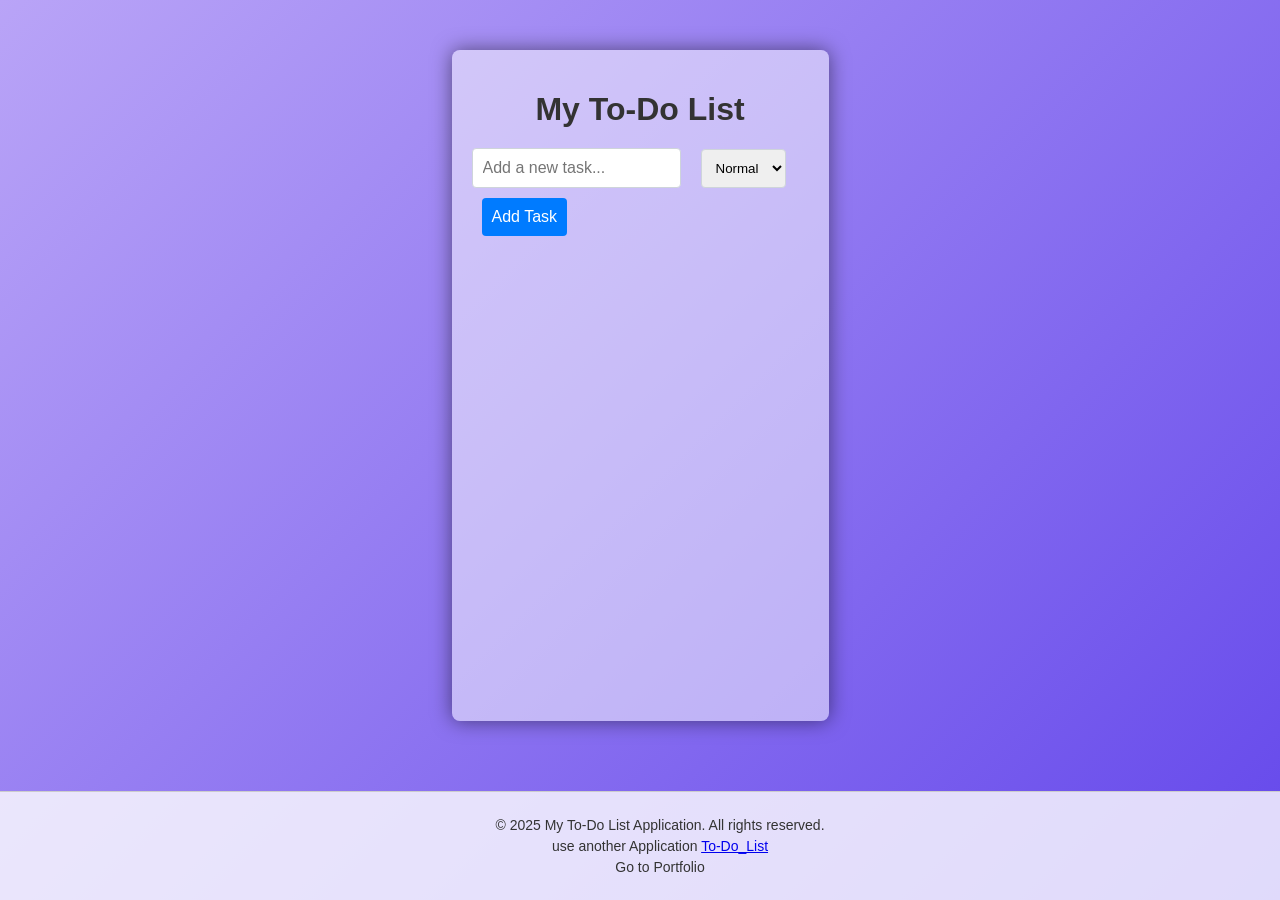
<file: index.html>
<!DOCTYPE html>
<html lang="en">
<head>
    <meta charset="UTF-8">
    <meta name="viewport" content="width=device-width, initial-scale=1.0">
    <title>To-Do List</title>
    <link rel="stylesheet" href="styles.css">
</head>
<body>
    <div class="container">
        <h1>My To-Do List</h1>
        <div class="input-group">
            <input type="text" id="taskInput" placeholder="Add a new task...">
            <select id="taskPriority">
                <option value="normal">Normal</option>
                <option value="high">High</option>
                <option value="low">Low</option>
            </select>
        </div>
        <button id="addTaskBtn">Add Task</button>
    <ul id="taskList"></ul>
    </div>
    <!-- Footer Section -->
    <footer>
        <p>&copy; 2025 My To-Do List Application. All rights reserved.</p>
        <p>use another Application <a href="index2.html">To-Do_List</a></p>
        <p>Go to Portfolio</p>
    </footer>
<script src="script.js"></script>
</body>
</html>
</file>
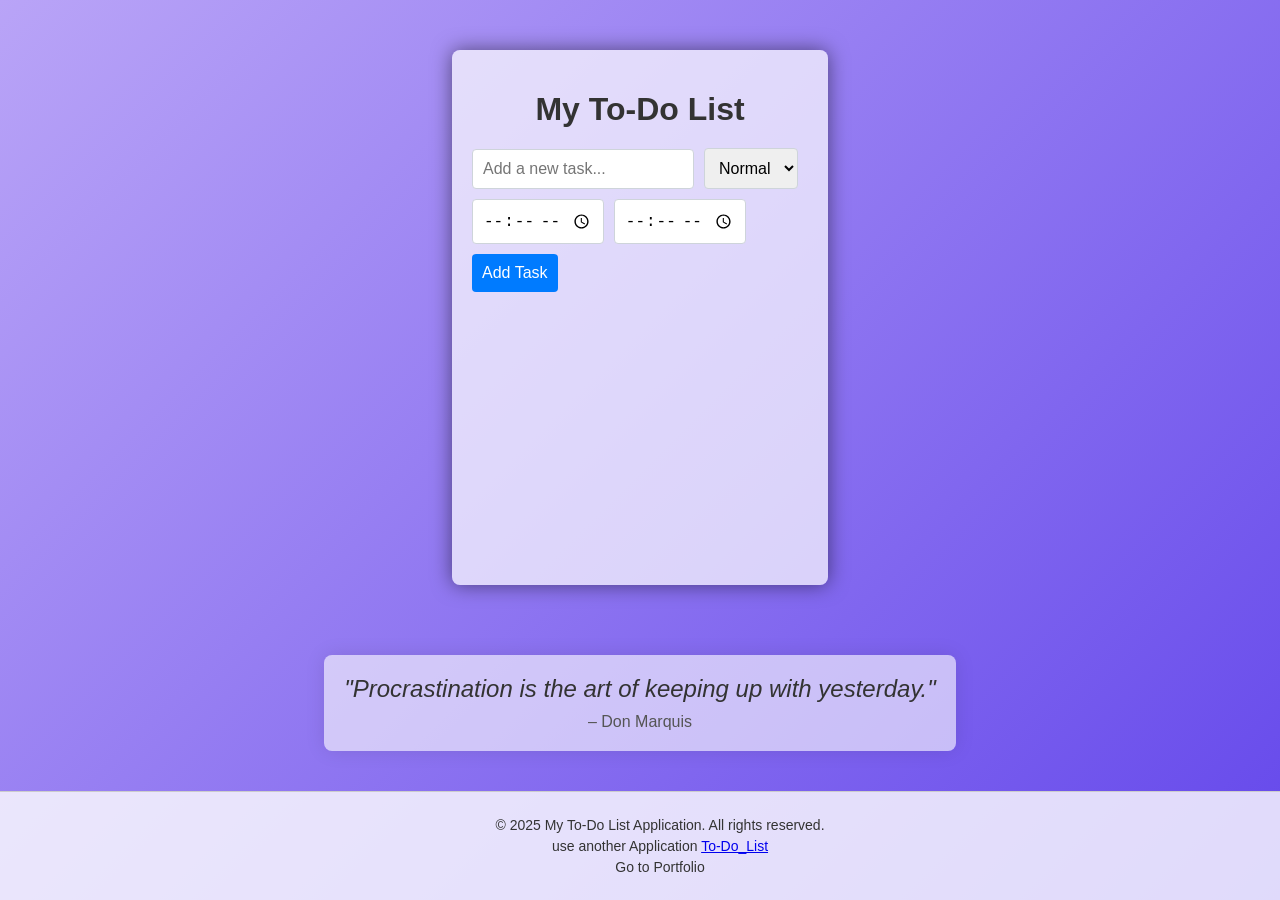
<file: index2.html>
<!DOCTYPE html>
<html lang="en">
<head>
    <meta charset="UTF-8">
    <meta name="viewport" content="width=device-width, initial-scale=1.0">
    <title>To-Do List</title>
    <link rel="stylesheet" href="styles2.css">
</head>
<body>
    
    <div class="container">
        <h1>My To-Do List</h1>
        <div class="input-group">
            <input type="text" id="taskInput" placeholder="Add a new task...">
            <select id="taskPriority">
                <option value="normal">Normal</option>
                <option value="high">High</option>
                <option value="low">Low</option>
            </select>
        </div>
        <div class="input-group">
            <input type="time" id="openingTime" placeholder="Opening Time">
            <input type="time" id="closingTime" placeholder="Closing Time">
        </div>
        <button id="addTaskBtn">Add Task</button>
        <ul id="taskList"></ul>
    </div>
    <div class="quote-container">
        <blockquote>
            "Procrastination is the art of keeping up with yesterday."
        </blockquote>
        <p>– Don Marquis</p>
    </div>

    <!-- Footer Section -->
    <footer>
        <p>&copy; 2025 My To-Do List Application. All rights reserved.</p>
        <p>use another Application <a href="index.html">To-Do_List</a></p>
        <p>Go to Portfolio</p>
    </footer>
    <script src="script2.js"></script>
</body>
</html>
</file>
<file: styles.css>
body {
    font-family: 'Arial', sans-serif;
    background: linear-gradient(135deg, #b9a4f7, #4829e7, #7bf3e1, #42e776);
    background-size: 400% 400%;
    animation: gradient 15s ease infinite;
    margin: 0;
    padding: 0;
}

@keyframes gradient {
    0% { background-position: 0% 50%; }
    50% { background-position: 100% 50%; }
    100% { background-position: 0% 50%; }
}

.container {
    max-width: 600px;
    margin: 50px auto;
    padding: 20px;
    background: rgba(255, 255, 255, 0.5); /* Transparent white */
    border-radius: 8px;
    box-shadow: 0 0 20px rgba(0.2, 0.2, 0.2, 0.5);
}

h1 {
    text-align: center;
    color: #333;
    margin-bottom: 20px;
}

input[type="text"] {
    width: calc(100% - 150px);
    padding: 10px;
    border: 1px solid #ced4da;
    border-radius: 4px;
    font-size: 16px;
}

select {
    padding: 10px;
    border: 1px solid #ced4da;
    border-radius: 4px;
    margin-left: 10px;
}

button {
    padding: 10px;
    background-color: #007bff;
    color: white;
    border: none;
    border-radius: 4px;
    cursor: pointer;
    font-size: 16px;
    transition: background-color 0.3s;
    margin-left: auto;
}

button:hover {
    background-color: #0056b3;
}

ul {
    list-style-type: none;
    padding: 0;
    margin: 0;
}

li {
    padding: 10px;
    border-bottom: 1px solid #686c6f;
    display: flex;
    align-items: center;
    justify-content: space-between;
    cursor: move; /* Indicate that the item can be dragged */
    border-radius: 4px;
    margin: 5px 0; /* Add some space between tasks */
}

/* Different shades of yellow-orange for tasks */
li:nth-child(odd) {
    background-color: #d2f1de; /* Light yellow */
}

li:nth-child(even) {
    background-color: #e0e7e1; /* Amber */
}

li:last-child {
    border-bottom: none;
}

.delete-btn {
    background-color: #dc3545;
    color: white;
    border: none;
    border-radius: 4px;
    cursor: pointer;
    padding: 5px 10px;
}

.delete-btn:hover {
    background-color: #c82333;
}

.completed {
    text-decoration: line-through;
    color: #6c757d;
}

.checkbox {
    margin-right: 10px;
}
.input-group {
    display: flex; /* Use flexbox for layout */
    align-items: center; /* Center vertically */
    justify-content: flex-start; /* Align items to the start */
}

.input-group > * {
    margin-right: 10px; /* Add space between elements */
}

button {
    margin: 10px; /* Push the button to the right */
}

/* Align task text to the left */
li span {
    flex-grow: 1; /* Allow the task text to take up available space */
    text-align: left; /* Align text to the left */
    margin-left: 10px; /* Add some space between checkbox and text */
}

/* Ensure the body takes at least the full height of the viewport */
body {
    display: flex;
    flex-direction: column;
    min-height: 100vh; /* Full height of the viewport */
}

/* Allow the container to grow and fill available space */
.container {
    flex: 1; /* This allows the container to take up available space */
}

/* Footer styles */
footer {
    text-align: center;
    padding: 20px;
    background-color: rgba(255, 255, 255, 0.8); /* Semi-transparent white */
    border-top: 1px solid #ccc; /* Light border on top */
    width: 100%; /* Full width */
    margin-top: 20px; /* Space above the footer */
}

footer p {
    margin: 5px 0; /* Space between paragraphs */
    color: #333; /* Dark text color */
    font-size: 14px; /* Font size */
}
</file>
<file: styles2.css>
body {
    font-family: 'Arial', sans-serif;
    background: linear-gradient(135deg, #b9a4f7, #4829e7, #7bf3e1, #42e776);
    background-size: 400% 400%;
    animation: gradient 15s ease infinite;
    margin: 0;
    padding: 0;
    color: #333;
}

@keyframes gradient {
    0% { background-position: 0% 50%; }
    50% { background-position: 100% 50%; }
    100% { background-position: 0% 50%; }
}

.quote-container {
    text-align: center;
    margin: 20px auto;
    padding: 20px;
    background: rgba(255, 255, 255, 0.6); /* Semi-transparent white */
    border-radius: 8px;
    max-width: 600px;
    box-shadow: 0 0 20px rgba(0, 0, 0, 0.1);
}

.quote-container blockquote {
    font-size: 1.5rem;
    font-style: italic;
    margin: 0;
    color: #333;
}

.quote-container p {
    margin: 10px 0 0;
    font-size: 1rem;
    color: #555;
}

.container {
    max-width: 600px;
    margin: 50px auto;
    padding: 20px;
    background: rgba(255, 255, 255, 0.7);
    border-radius: 8px;
    box-shadow: 0 0 20px rgba(0.2, 0.2, 0.2, 0.5);
}

h1 {
    text-align: center;
    color: #333;
    margin-bottom: 20px;
}

input[type="text"], select, input[type="time"] {
    padding: 10px;
    border: 1px solid #ced4da;
    border-radius: 4px;
    font-size: 16px;
    margin-right: 10px;
}

button {
    padding: 10px;
    background-color: #007bff;
    color: white;
    border: none;
    border-radius: 4px;
    cursor: pointer;
    font-size: 16px;
    transition: background-color 0.3s;
}

button:hover {
    background-color: #0056b3;
}

ul {
    list-style-type: none;
    padding: 0;
    margin: 0;
}

li {
    padding: 10px;
    border-bottom: 1px solid #686c6f;
    display: flex;
    align-items: center;
    justify-content: space-between;
    border-radius: 4px;
    margin: 5px 0;
    cursor: move;
}

li:nth-child(odd) {
    background-color: #d2f1de;
}

li:nth-child(even) {
    background-color: #e0e7e1;
}

li:last-child {
    border-bottom: none;
}

.delete-btn {
    background-color: #dc3545;
    color: white;
    border: none;
    border-radius: 4px;
    cursor: pointer;
    padding: 5px 10px;
}

.delete-btn:hover {
    background-color: #c82333;
}

.completed {
    text-decoration: line-through;
    color: #6c757d;
}

.input-group {
    display: flex;
    align-items: center;
    justify-content: flex-start;
    margin-bottom: 10px;
}

.input-group > * {
    margin-right: 10px;
}

/* Add this to your existing CSS */

.time-inputs {
    margin-top: 10px; /* Add some space above the time inputs */
}

.input-group > * {
    margin-right: 10px;
}

/* Ensure the body takes at least the full height of the viewport */
body {
    display: flex;
    flex-direction: column;
    min-height: 100vh; /* Full height of the viewport */
}

/* Allow the container to grow and fill available space */
.container {
    flex: 1; /* This allows the container to take up available space */
}

/* Footer styles */
footer {
    text-align: center;
    padding: 20px;
    background-color: rgba(255, 255, 255, 0.8); /* Semi-transparent white */
    border-top: 1px solid #ccc; /* Light border on top */
    width: 100%; /* Full width */
    margin-top: 20px; /* Space above the footer */
}

footer p {
    margin: 5px 0; /* Space between paragraphs */
    color: #333; /* Dark text color */
    font-size: 14px; /* Font size */
}
</file>
